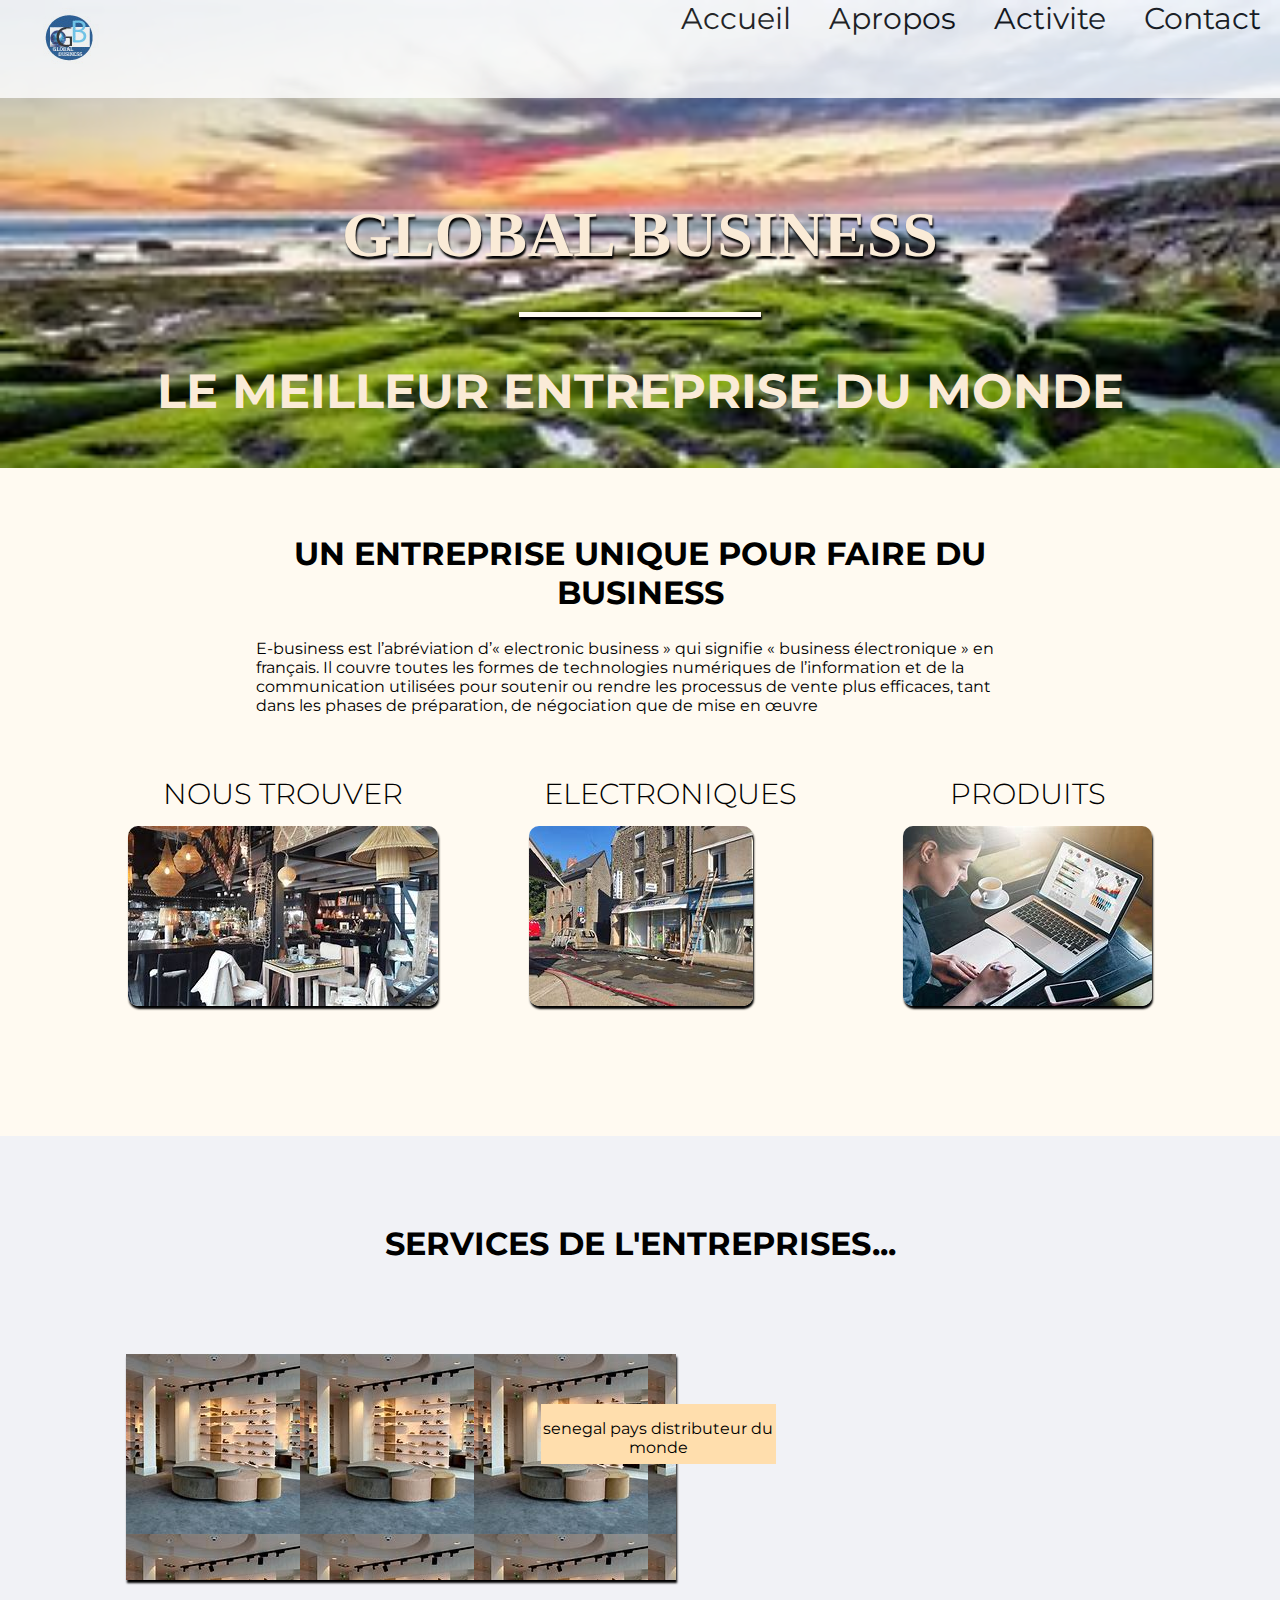
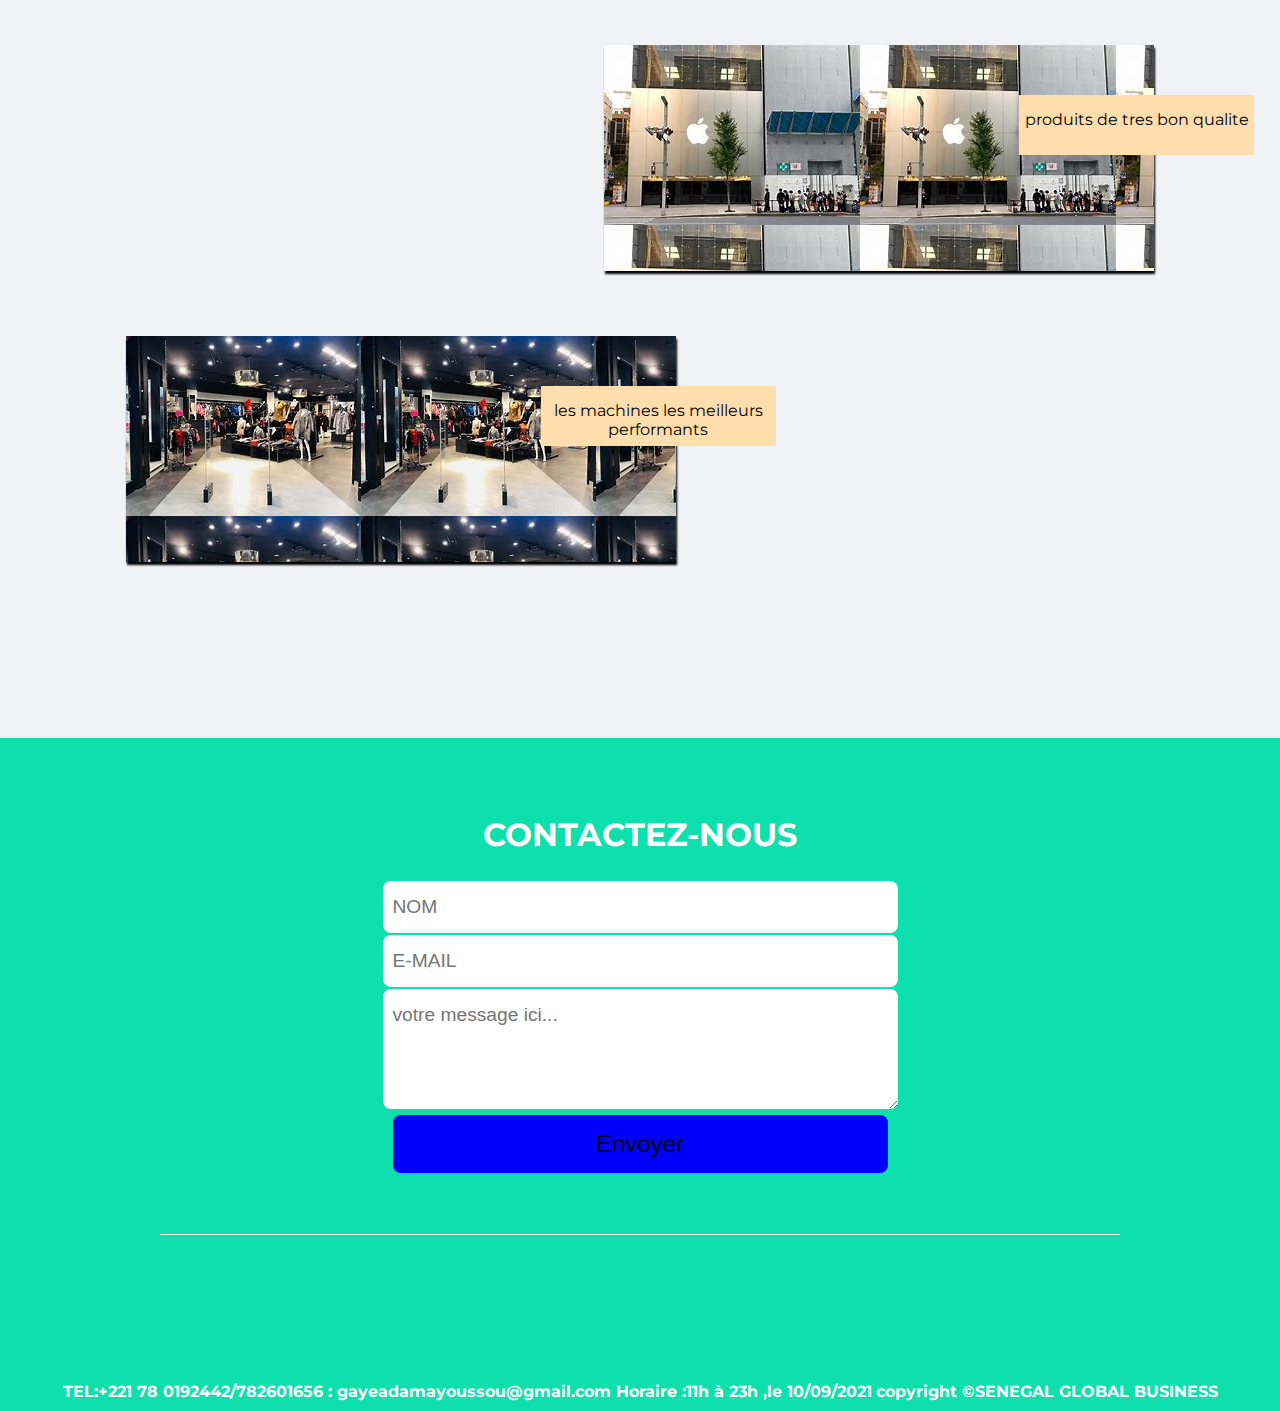
<file: index.html>
<!DOCTYPE html>
<html lang="en">
<head>
    <meta charset="UTF-8">
    <meta http-equiv="X-UA-Compatible" content="IE=edge">
    <meta name="viewport" content="width=device-width, initial-scale=1.0">
    <title>Site vitrine</title>
    <link rel="stylesheet" href="style.css">
</head>
<body>
    <header>
        <nav>
            <ul>
                <header class="topbar">
                    <nav class="topbar-nav">
                <li id="logo"><a href="index.html"><img src="images/ab.jpg"></a></li>
                <li><a href="Contact.html"> Contact</a></li>
                <li><a href="Activite.html">Activite</a></li>
                <li><a href="Apropos.html">Apropos</a></li>
                <li><a href="index.html">Accueil</a></li>
            </ul>
        </nav>
       <div id="image principale">
           <h1>GLOBAL BUSINESS</h1>
           <div id="premierTrait"></div>
           <h3>LE MEILLEUR ENTREPRISE DU MONDE</h3>
       </div> 
    </header>
    <section id="presentation">
        <div id="texteIntro">
            <h2>UN ENTREPRISE UNIQUE POUR FAIRE DU BUSINESS</h2>
            <P>E-business est l’abréviation d’« electronic business » qui signifie 
                « business électronique » en français. Il couvre toutes les formes
                 de technologies numériques de l’information et de la communication 
                 utilisées pour soutenir ou rendre les processus de vente plus efficaces,
                 tant dans les phases de préparation, de négociation que de mise en œuvre</P>
        </div>
        <div id="prestations">
            <div class="imagesPrestations">
                <h4>NOUS TROUVER</h4>
                <a href="#"><img src="images/boutique5.jpg" alt="business"></a>
            </div>
            <div class="imagesPrestations">
                <h4>ELECTRONIQUES</h4>
                <a href="#"><img src="images/site vitrine1.jpg" alt="business"></a>
            </div>
            <div class="imagesPrestations">
                <h4>PRODUITS</h4>
                <a href="#"><img src="images/busi5.jpg" alt="business"></a>
            </div>
        </div>
    </section>
    <section id="CLIENTS">
        <h2>SERVICES DE L'ENTREPRISES...</h2>
        <ul>
            <li id="Pays"><p>senegal pays distributeur du monde</p></li>
            <li id="Mobile"><p>produits de tres bon qualite</p></li>
            <li id="Ordinateur"><p>les machines les meilleurs performants</p></li>
        </ul>
    </section>
    <footer>
        <h2>Contactez-nous</h2>
        <form>
            <input placeholder="NOM">
            <input placeholder="E-MAIL">
            <textarea placeholder="votre message ici..."></textarea>
            <a href="#"></a><button>Envoyer</button></a>
        </form>
        <div id="deuxiemeTrait"></div>
        </div>
        <footer>
        </div>
        </div>
    </footer><br><br><br>
    <b id="bf1"> TEL:+221 78 0192442/782601656 : gayeadamayoussou@gmail.com </b>
    <b id="bf3"> Horaire :11h à 23h ,le 10/09/2021</b>
    <b id="bf5">copyright &copy;SENEGAL GLOBAL BUSINESS</b>
    </footer>
</body>
</html>
</file>
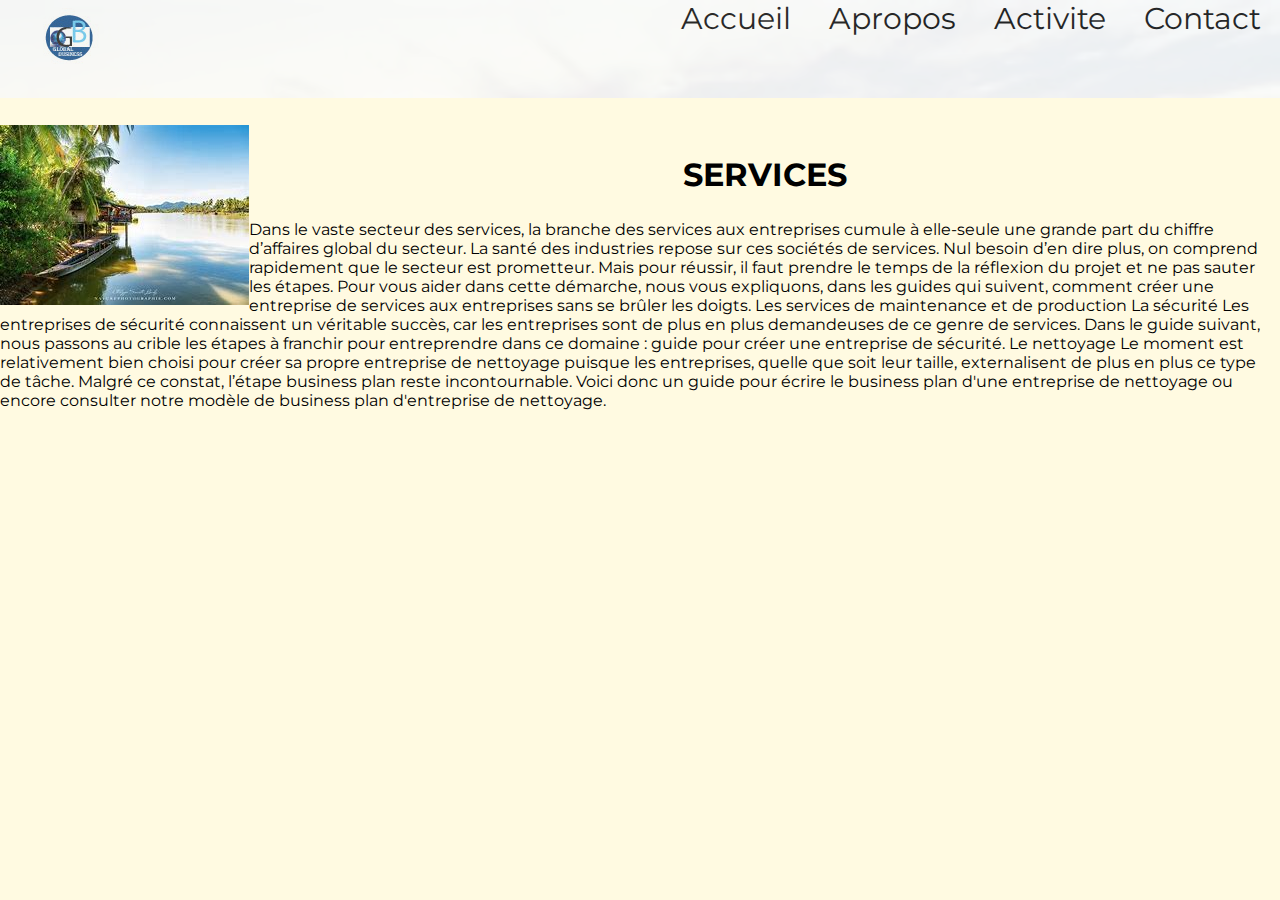
<file: Activite.html>
<!DOCTYPE html>
<html lang="en">
<head>
    <meta charset="UTF-8">
    <meta http-equiv="X-UA-Compatible" content="IE=edge">
    <meta name="viewport" content="width=device-width, initial-scale=1.0">
    <title>Site vitrine</title>
    <link rel="stylesheet" href="style.css">
</head>
<body>
    <nav>
        <ul>
            <header class="topbar">
                <nav class="topbar-nav">
            <li id="logo"><a href="index.html"><img src="images/ab.jpg"></a></li>
            <li><a href="Contact.html"> Contact</a></li>
            <li><a href="Activite.html">Activite</a></li>
            <li><a href="Apropos.html">Apropos</a></li>
            <li><a href="index.html">Accueil</a></li>
        </ul>
    </nav>
    <div class="header middle center">
        <a class="logo" href="">
            <img src="images/img2.jpg" alt="glabal">
        </a>
        <h2>SERVICES</h2>
Dans le vaste secteur des services, la branche des services aux entreprises cumule à elle-seule une grande part du chiffre d’affaires global du secteur.

La santé des industries repose sur ces sociétés de services. Nul besoin d’en dire plus, on comprend rapidement que le secteur est prometteur. Mais pour réussir, il faut prendre le temps de la réflexion du projet et ne pas sauter les étapes.

Pour vous aider dans cette démarche, nous vous expliquons, dans les guides qui suivent, comment créer une entreprise de services aux entreprises sans se brûler les doigts.
Les services de maintenance et de production
La sécurité

Les entreprises de sécurité connaissent un véritable succès, car les entreprises sont de plus en plus demandeuses de ce genre de services. Dans le guide suivant, nous passons au crible les étapes à franchir pour entreprendre dans ce domaine : guide pour créer une entreprise de sécurité.
Le nettoyage

Le moment est relativement bien choisi pour créer sa propre entreprise de nettoyage puisque les entreprises, quelle que soit leur taille, externalisent de plus en plus ce type de tâche.

Malgré ce constat, l’étape business plan reste incontournable. Voici donc un guide pour écrire le business plan d'une entreprise de nettoyage ou encore consulter notre modèle de business plan d'entreprise de nettoyage. 
</body>
</html>
</file>
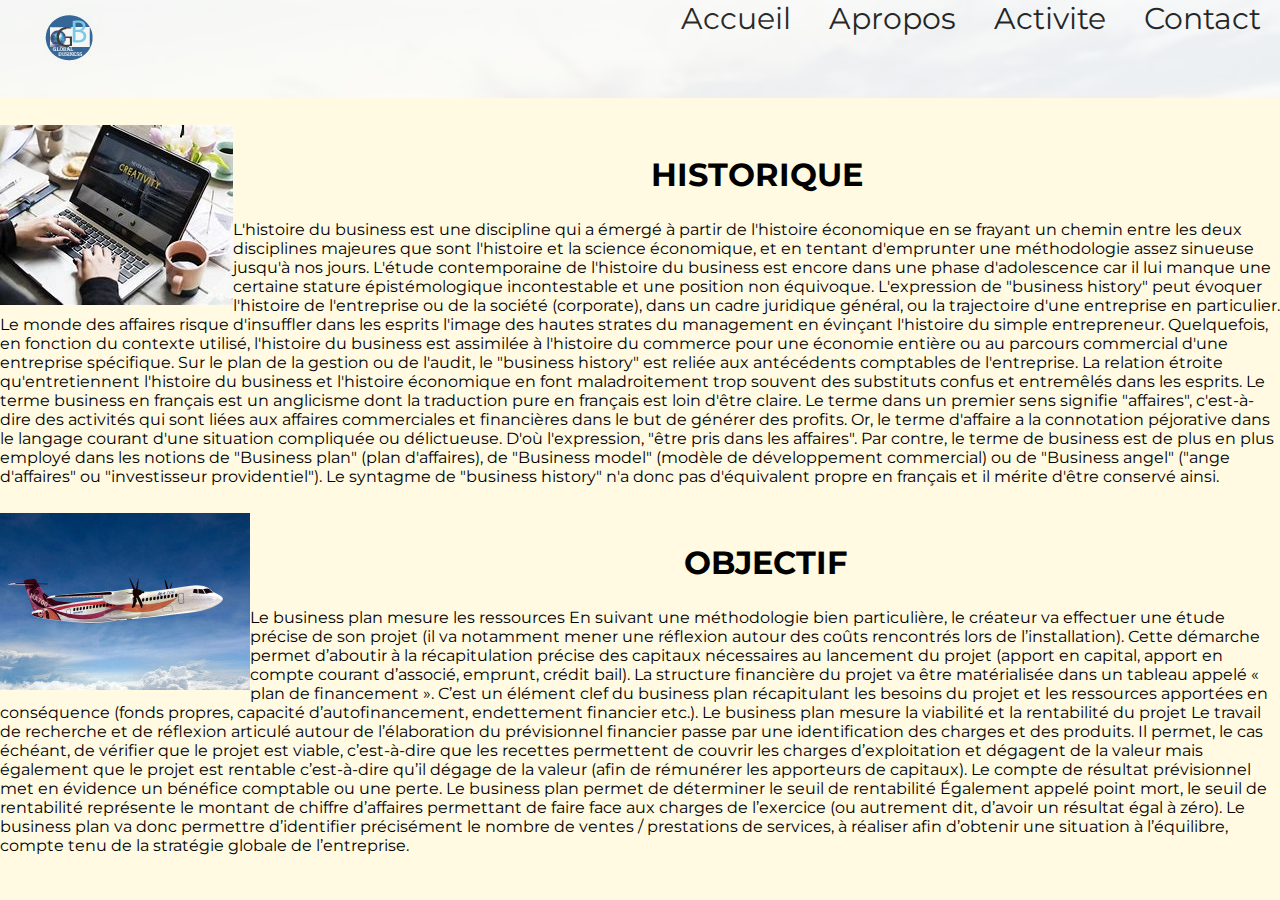
<file: Apropos.html>
<!DOCTYPE html>
<html lang="en">
<head>
    <meta charset="UTF-8">
    <meta http-equiv="X-UA-Compatible" content="IE=edge">
    <meta name="viewport" content="width=device-width, initial-scale=1.0">
    <title>Site vitrine</title>
    <link rel="stylesheet" href="style.css">
</head>
<body>
    <nav>
        <ul>
            <header class="topbar">
                <nav class="topbar-nav">
            <li id="logo"><a href="index.html"><img src="images/ab.jpg"></a></li>
            <li><a href="Contact.html"> Contact</a></li>
            <li><a href="Activite.html">Activite</a></li>
            <li><a href="Apropos.html">Apropos</a></li>
            <li><a href="index.html">Accueil</a></li>
        </ul>
    </nav>
    <div class="topbar">
        <div class="header middle center">
            <a class="logo" href="">
                <img src="images/site vitrine3.jpg" alt="glabal">
            </a>
            <h2>HISTORIQUE</h2>
                </div>
        L'histoire du business est une discipline qui a émergé à partir de l'histoire économique en se frayant un chemin entre les deux disciplines majeures que sont l'histoire et la science économique, et en tentant d'emprunter une méthodologie assez sinueuse jusqu'à nos jours. L'étude contemporaine de l'histoire du business est encore dans une phase d'adolescence car il lui manque une certaine stature épistémologique incontestable et une position non équivoque.

        L'expression de "business history" peut évoquer l'histoire de l'entreprise ou de la société (corporate), dans un cadre juridique général, ou la trajectoire d'une entreprise en particulier. Le monde des affaires risque d'insuffler dans les esprits l'image des hautes strates du management en évinçant l'histoire du simple entrepreneur. Quelquefois, en fonction du contexte utilisé, l'histoire du business est assimilée à l'histoire du commerce pour une économie entière ou au parcours commercial d'une entreprise spécifique. Sur le plan de la gestion ou de l'audit, le "business history" est reliée aux antécédents comptables de l'entreprise. La relation étroite qu'entretiennent l'histoire du business et l'histoire économique en font maladroitement trop souvent des substituts confus et entremêlés dans les esprits.
        
        Le terme business en français est un anglicisme dont la traduction pure en français est loin d'être claire. Le terme dans un premier sens signifie "affaires", c'est-à-dire des activités qui sont liées aux affaires commerciales et financières dans le but de générer des profits. Or, le terme d'affaire a la connotation péjorative dans le langage courant d'une situation compliquée ou délictueuse. D'où l'expression, "être pris dans les affaires". Par contre, le terme de business est de plus en plus employé dans les notions de "Business plan" (plan d'affaires), de "Business model" (modèle de développement commercial) ou de "Business angel" ("ange d'affaires" ou "investisseur providentiel"). Le syntagme de "business history" n'a donc pas d'équivalent propre en français et il mérite d'être conservé ainsi. 
        </div>
        <div>
            <div class="header middle center">
                <a class="logo" href="">
                    <img src="images/av.jpg" alt="glabal">
                </a>
                <h2>OBJECTIF</h2>
                    </div>
            Le business plan mesure les ressources

En suivant une méthodologie bien particulière, le créateur va effectuer une étude précise de son projet (il va notamment mener une réflexion autour des coûts rencontrés lors de l’installation).

Cette démarche permet d’aboutir à la récapitulation précise des capitaux nécessaires au lancement du projet (apport en capital, apport en compte courant d’associé, emprunt, crédit bail).

La structure financière du projet va être matérialisée dans un tableau appelé « plan de financement ». C’est un élément clef du business plan récapitulant les besoins du projet et les ressources apportées en conséquence (fonds propres, capacité d’autofinancement, endettement financier  etc.).
Le business plan mesure la viabilité et la rentabilité du projet

Le travail de recherche et de réflexion articulé autour de l’élaboration du prévisionnel financier passe par une identification des charges et des produits.

Il permet, le cas échéant, de vérifier que le projet est viable, c’est-à-dire que les recettes permettent de couvrir les charges d’exploitation et dégagent de la valeur mais également que le projet est rentable c’est-à-dire qu’il dégage de la valeur (afin de rémunérer les apporteurs de capitaux).

Le compte de résultat prévisionnel met en évidence un bénéfice comptable ou une perte.
Le business plan permet de déterminer le seuil de rentabilité

Également appelé point mort, le seuil de rentabilité représente le montant de chiffre d’affaires permettant de faire face aux charges de l’exercice (ou autrement dit, d’avoir un résultat égal à zéro).

Le business plan va donc permettre d’identifier précisément le nombre de ventes / prestations de services, à réaliser afin d’obtenir une situation à l’équilibre, compte tenu de la stratégie globale de l’entreprise.
        </div>
</body>
</html>
</file>
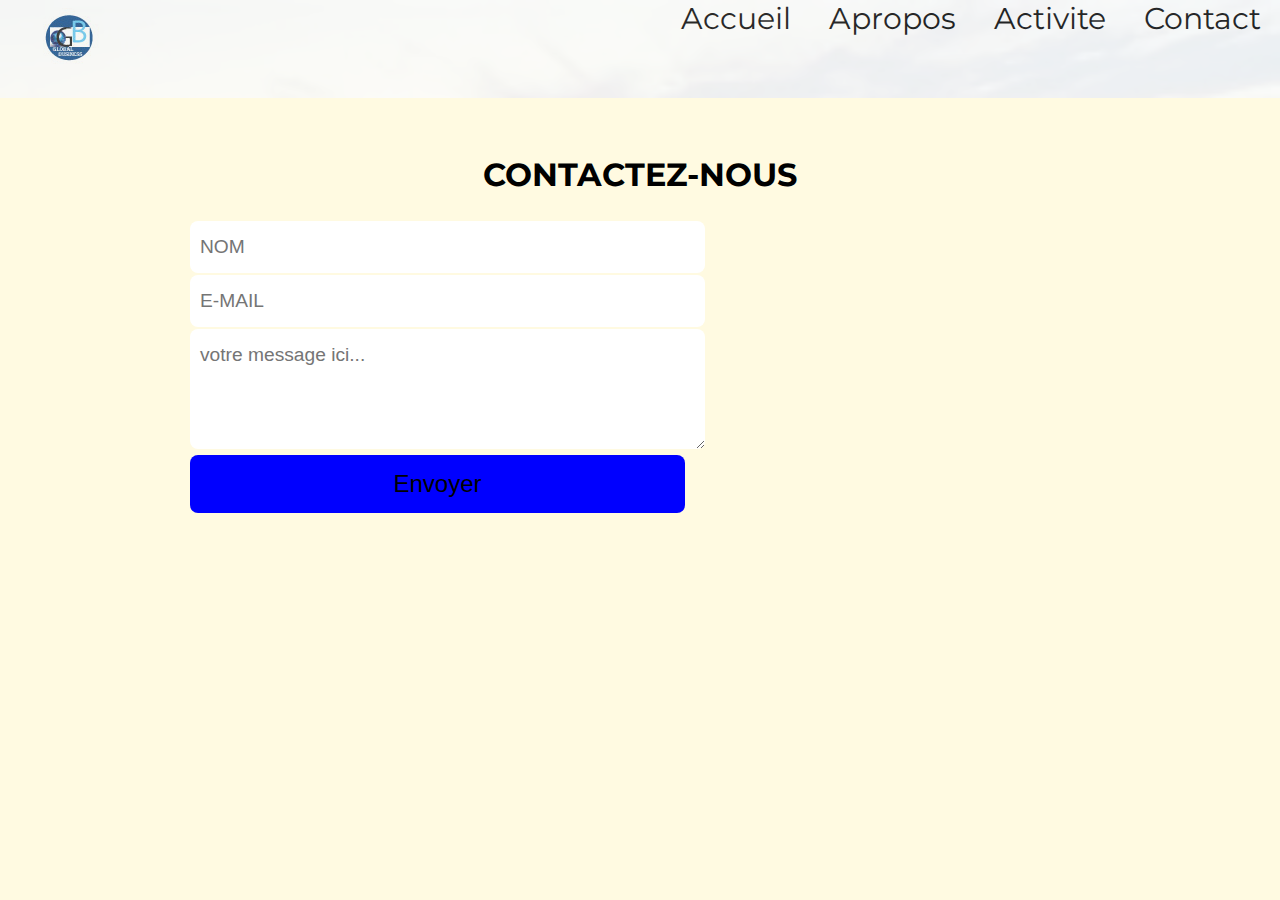
<file: Contact.html>
<!DOCTYPE html>
<html lang="en">
<head>
    <meta charset="UTF-8">
    <meta http-equiv="X-UA-Compatible" content="IE=edge">
    <meta name="viewport" content="width=device-width, initial-scale=1.0">
    <title>Site vitrine</title>
    <link rel="stylesheet" href="style.css">
</head>
<body> 
    <nav>
        <ul>
            <header class="topbar">
                <nav class="topbar-nav">
            <li id="logo"><a href="index.html"><img src="images/ab.jpg"></a></li>
            <li><a href="Contact.html"> Contact</a></li>
            <li><a href="Activite.html">Activite</a></li>
            <li><a href="Apropos.html">Apropos</a></li>
            <li><a href="index.html">Accueil</a></li>
        </ul>
    </nav> 
    <h2>Contactez-nous</h2>
    <form>
        <input placeholder="NOM">
        <input placeholder="E-MAIL">
        <textarea placeholder="votre message ici..."></textarea>
        <button>Envoyer</button>
    </form>
    <div id="deuxiemeTrait"></div>
    <div id="copyrightIicons">
        <div id="copyright">
            <span>o fromScratch();2020</span>
        </div>
</body>
</html>
</file>
<file: style.css>
@import url('https://fonts.googleapis.com/css2?family=Montserrat&display=swap');
@import url('https://fonts.googleapis.com/css2?family=Playfair+Display:wght@600&display=swap');
html{
    scroll-behavior: smooth;
}
body{
    background:#fffae1;
    font-family: "Montserrat",sans-serif;
    padding: 0;
    margin: 0;
}
img{
    margin: left;
    float: left;
}
ul{
    margin: 0;
    padding: 0;
}
li{
    list-style-type: none;
}
h2{
    text-transform: uppercase;
    text-align: center;
    padding-top: 30px;
    font-size: 2em;
}
a{
    text-decoration: none;
    color: #000;
}
/* ***********************************NAVBAR******************************** */
nav {
    overflow: hidden;
    background-color: #fff;
    width: 100%;
    opacity: 0.9;
    font-size: 25px;

}
header{
    display: flex;
    flex-direction: column;
    align-items: center;
    background:url("images/img3.jpg");
    background-size: cover;
}
header li{
    float: right;
    font-size: 1.2em;
}
header li a{
    text-decoration: none;
    display: block;
    text-align: center;
    padding: 0px 19px;
}
#logo{
    font-family: "Dancing Scipt","cursive";
    font-weight: bold;
    float: left;
}
/* *********************************IMAGE PRINCIPALE********************************* */
#imagePrincipale{
    padding-top: 60px;
    background: url(images/site\ vitrine3.jpg) no-repeat  fixed 50% 50%;
    background-size: cover;
    height: 799px;
}
h1{
    font-family: "Dancing Script",cursive;
    text-align: center;
    color: antiquewhite;
    font-size: 4em;
    margin-top: 100px;
    text-shadow: 1px 3px 2px black;
}
#premierTrait {
    height: 5px;
    width: 25%;
    margin: -3px auto;
    background-color: #FFFAF1;
    box-shadow: 1px 3px 2px black;
}
h3 {
    text-align: center;
    color: antiquewhite;
    font-size: 3em;
}
/* ***************************PRESENTATION******************************* */
#presentation {
    background-color: #FFFAF1;
    padding: 10px 0px 100px 0;
}
#texteIntro {
    padding: 0px 20%;
}
#prestations {
    display: flex;
    flex-wrap: wrap;
    justify-content: space-between;
    padding: 30px 10%;
}
.imagesPrestations h4{
    font-family: "Montserrat", sans-serif;
    text-align: center;
    font-size: 1.8em;
    margin: 15px;
    font-weight: 300;
}
.imagesPrestations img {
    border-radius: 10px;
    box-shadow: 1px 3px 2px black;
}
.imagesPrestations img:hover{
    opacity: 0.5;
    transform: scale(1.05);
    transition: 0.6s ease-in-out;
}
/* **************************CLIENTS******************************************* */
#CLIENTS{
    height: 1200px;
    background-color: #f1f2f6;
    padding: 1px 2%;
}
#CLIENTS h2 {
    padding-top: 60px;
}
#Pays {
    background: url("images/boutique6.jpg");
}
#Mobile {
    background: url("images/boutique\ iphone.jpg");
}
#Ordinateur {
    background: url("images/boutique8.jpg");
}
#CLIENTS li {
    margin: 65px 100px 0 100px;
    height: 226px;
    width: 55%;
    max-width: 550px;
    float: left;
    box-shadow: 1px 3px 2px black;
}
#CLIENTS p{
    height: 45px;
    width: 235px;
    background-color: mediumseagreen;
    float: right;
    margin: 50px -100px 0 0;
    font-size: 1em;
    text-align: center;
    padding-top: 15px;
}
#CLIENTS #Mobile , #CLIENTS #Appareil{
    float: right;
}
#CLIENTS p,#Mobile p{
    float: right;
    background-color:navajowhite;
    margin-left: -180px;
}
/* ***************************FOOTER**************************** */
footer {
    background-color: rgb(13, 224, 172);
    color: #fff;
    padding: 20px 0 10px 0;
    text-align: center;
}
form {
    margin: 0 auto;
    max-width: 900px;
}
input,textarea, button {
    border: none;
    width: 55%;
    padding: 15px 10px;
    margin: 1px 0;
    font-size: 1.2em;
    font-family: "Advent Pro", sans-serif;
    border-radius: 8px;
}
textarea{
    height: 90px;
}
button{
    font-size: 1.5em;
    background-color: blue; 
}
button:hover {
    background-color: blanchedalmond;
    color: #fff;
    cursor: pointer;
    transition: 0.3s ease-in-out;
}
#deuxiemeTrait{
    height: 1px;
    width: 75%;
    background-color: #fffae1;
    margin: 60px auto;
}
#copyrightEticons{
    display: flex;
    margin-bottom: 20px;
    padding: 0 10%;
}
#copyright{
    width: 50%;
    text-align: left;
    color: #fffae1;
}
#icons{
    width: 50%;
    text-align: right;
}
#icons a{
    display: inline-block;
    padding: 0.15px;
    margin: 0 15px;
    font-size: 1.3em;
    color: #fffae1;
}
#icons a:hover{
    transform: scale(1.5);
    transition: 0.1s;
}
</file>
